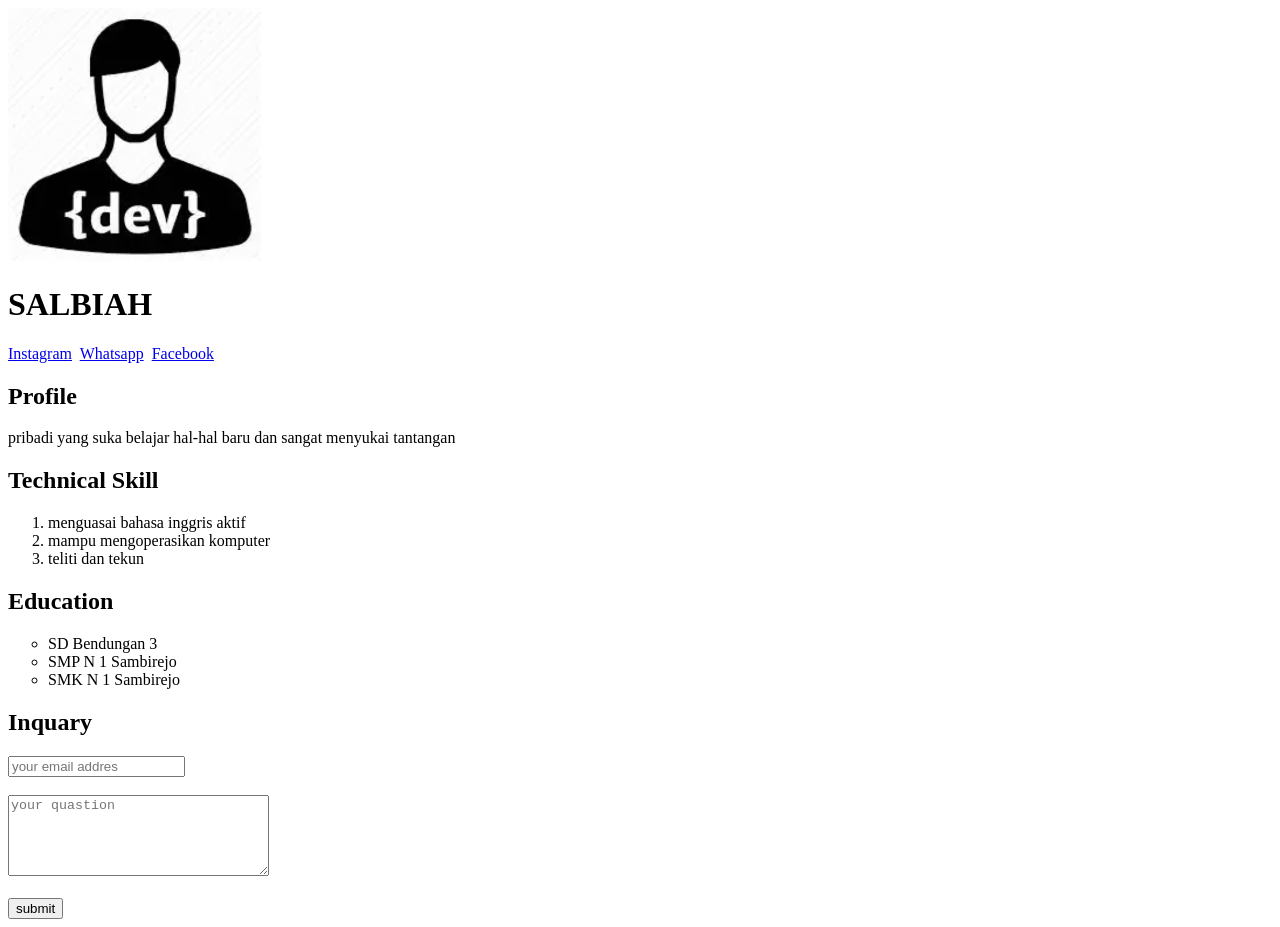
<file: index.html>
<!DOCTYPE html>
<html lang="en">
<head>
  <meta charset="UTF-8">
  <meta http-equiv="X-UA-Compatible" content="IE=edge">
  <meta name="viewport" content="width=device-width, initial-scale=1.0">
  <title>latihan2</title>
</head>
<body>
  <img src="test-img.png" alt="gambar profil dev utama"width=20%/>
  <h1>SALBIAH</h1>
  <div id="name">

  </div>
  <div id="social-media">
    <a href="https://www.instagram.com/salbiah.s28/">Instagram</a>&nbsp;
    <a href="https://whatsapp.com">Whatsapp</a>&nbsp;
    <a href="https://facebook.com">Facebook</a>&nbsp;
  </div>
  <div id="profile">
<h2>Profile</h2>
<p>pribadi yang suka belajar hal-hal baru dan sangat menyukai tantangan </p>
  </div>
  <div id="technical-skill">
    <h2>Technical Skill</h2>
<ol>
  <li>menguasai bahasa inggris aktif</li>
  <li>mampu mengoperasikan komputer</li>
  <li>teliti dan tekun</li>
</ol>
  </div>
  <div id="education">
<h2>Education</h2>
<ul style="list-style: circle;">
  <li>SD Bendungan 3</li>
  <li>SMP N 1 Sambirejo</li>
  <li>SMK N 1 Sambirejo</li>
</ul>
  </div>
  <div id="contact-me">
<H2>Inquary</H2>
<input type="text" placeholder="your email addres" 
br/><br><br>
<textarea type="text" placeholder="your quastion" cols="30" rows="5"></textarea>
<br><br>
<button>submit</button>
  </div>
</body>
</html>
</file>
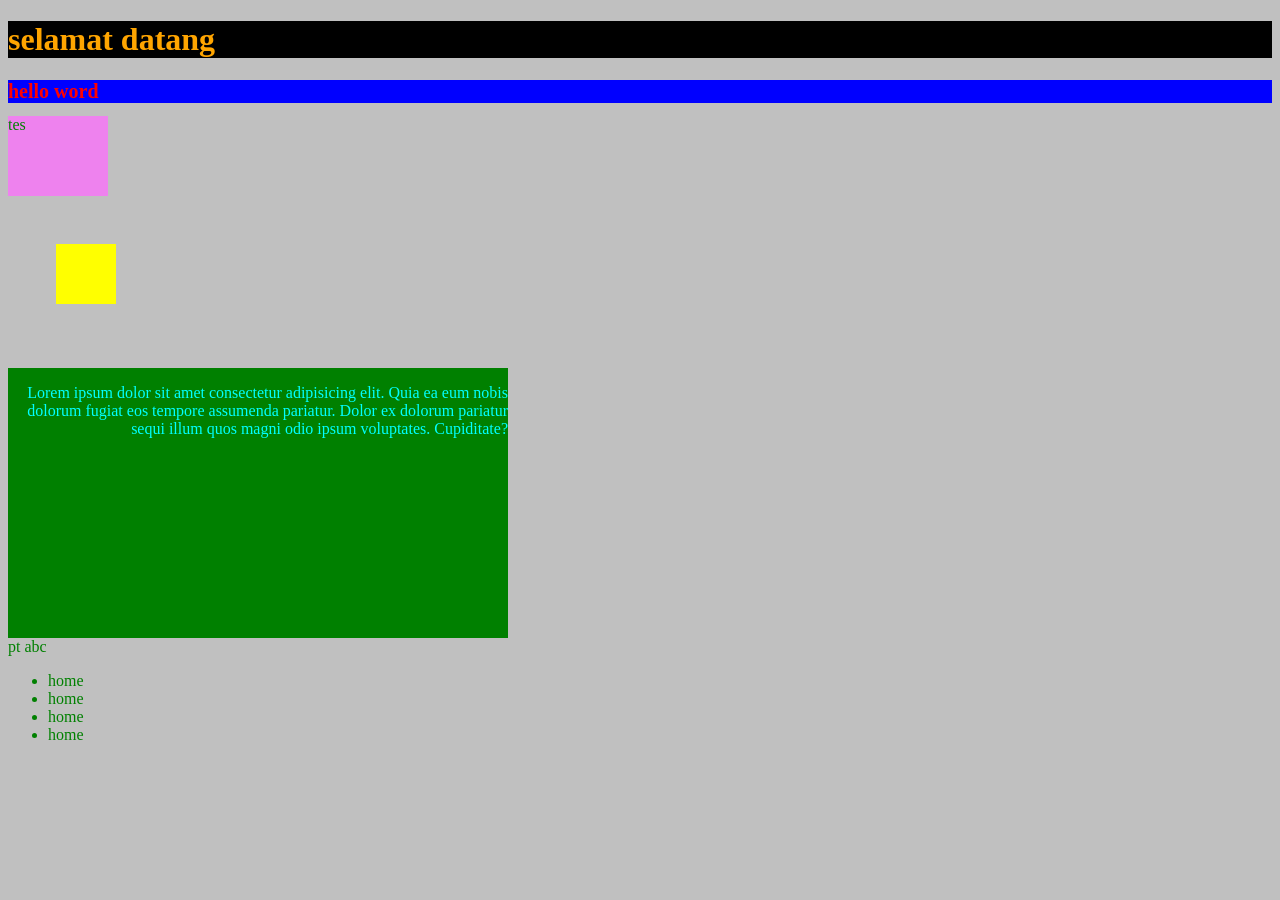
<file: latihan1.html>
<!DOCTYPE html>
<html lang="en">
<head>
    <meta charset="UTF-8">
    <meta http-equiv="X-UA-Compatible" content="IE=edge">
    <meta name="viewport" content="width=device-width, initial-scale=1.0">
    <title>latihan 1-pertemuan 3</title>
    <link rel="stylesheet" type="text/css" href="style.css">
    <style>
        h1{
            color: orange;
            background: black;
        }
        .artikel h1{
            color: red;
            background: blue;
            font-size: 20px;
        }
        #persegipanjang{
            overflow-y: scroll;
        }
        body{
            background: silver;
            color: green;
        }
    .tulisankanan{
        text-align: right;
    }
    </style>
</head>
<body>
 <h1>selamat datang</h1>
 <div class="artikel">
    <h1>hello word</h1>
 </div>
 <div id="kotak">tes</div>
 <div id="kotak2"></div>
<div id="kotak3"></div>

 <div id="persegipanjang" style="width: 500px;height: 30vh;background-color: green;">
 <p class="tulisankanan" style="color: aqua;">Lorem ipsum dolor sit amet consectetur adipisicing elit. Quia ea eum nobis dolorum fugiat eos tempore assumenda pariatur. Dolor ex dolorum pariatur sequi illum quos magni odio ipsum voluptates. Cupiditate?</p>
</div>
<div class="wrapper">
    <div id="header">pt abc</div>
    <div id="sidebar">
        <nav>
            <ul>
                <li>home</li>
                <li>home</li>
                <li>home</li>
                <li>home</li>
            </ul>
        </nav>
    </div>
    <div id="content"></div>
    <div id="footer"></div>
</div>
 </body >
</html>
</file>
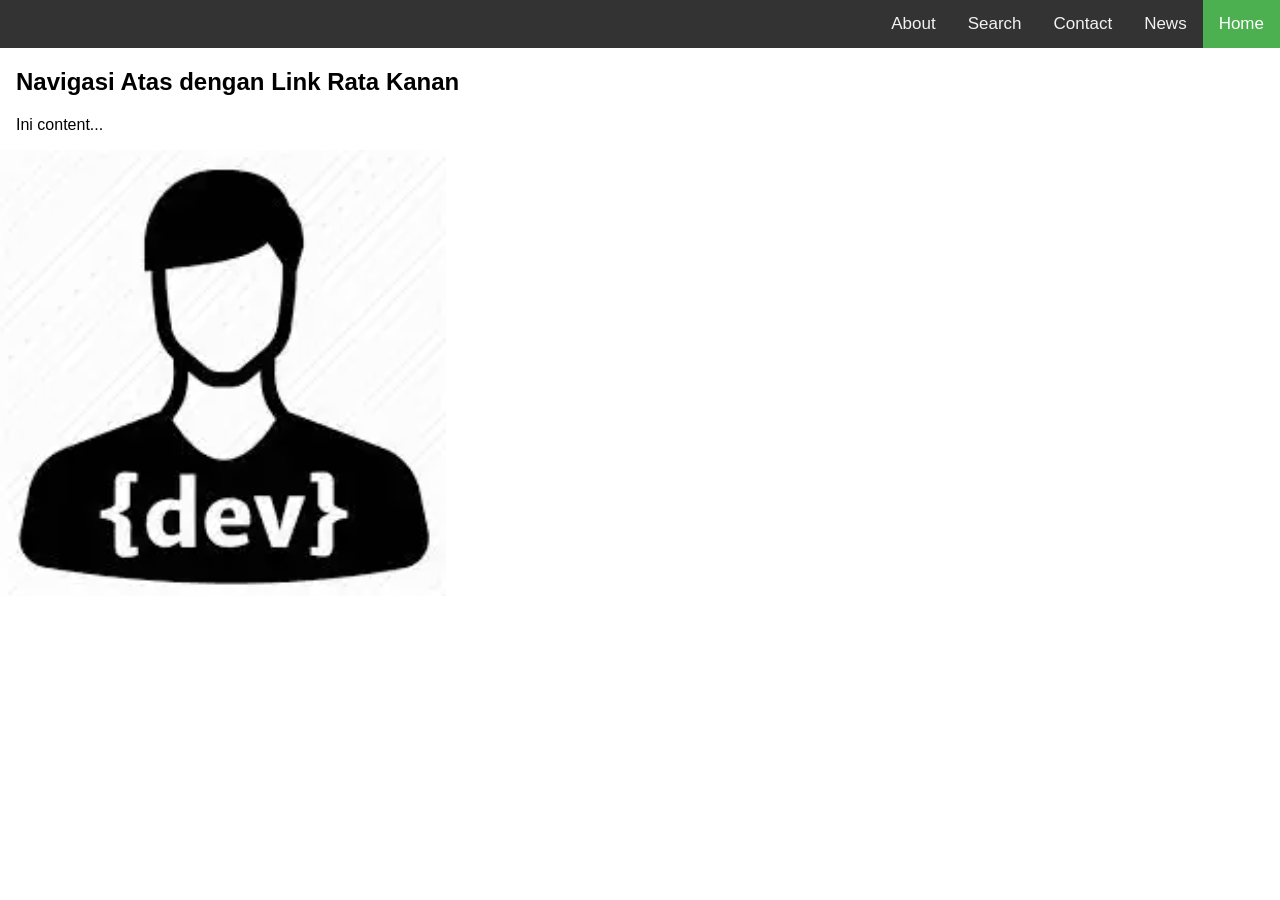
<file: latihan3.html>
<!DOCTYPE html>
<html>
<head>
<meta name="viewport" content="width=device-width, initial-scale=1">
<style>
body {
  margin: 0;
  font-family: Arial, Helvetica, sans-serif;
}

.topnav {
  overflow: hidden;
  background-color: #333;
}

.topnav a {
  float: right;
  color: #f2f2f2;
  text-align: center;
  padding: 14px 16px;
  text-decoration: none;
  font-size: 17px;
}

.topnav a:hover {
  background-color: #ddd;
  color: black;
}

.topnav a.active {
  background-color: #4CAF50;
  color: white;
}

.topnav-right {
  float: right;
}
</style>
</head>
<body>

<div class="topnav">
  <a class="active" href="#home">Home</a>
  <a href="#news">News</a>
  <a href="#contact">Contact</a>
  <div class="topnav-right">
    <a href="#search">Search</a>
    <a href="#about">About</a>
  </div>
</div>

<div style="padding-left:16px">
  <h2>Navigasi Atas dengan Link Rata Kanan</h2>
  <p>Ini content...</p>
</div>
<img src="test-img.png" alt="ini gambar">
</body>
</html>
</file>
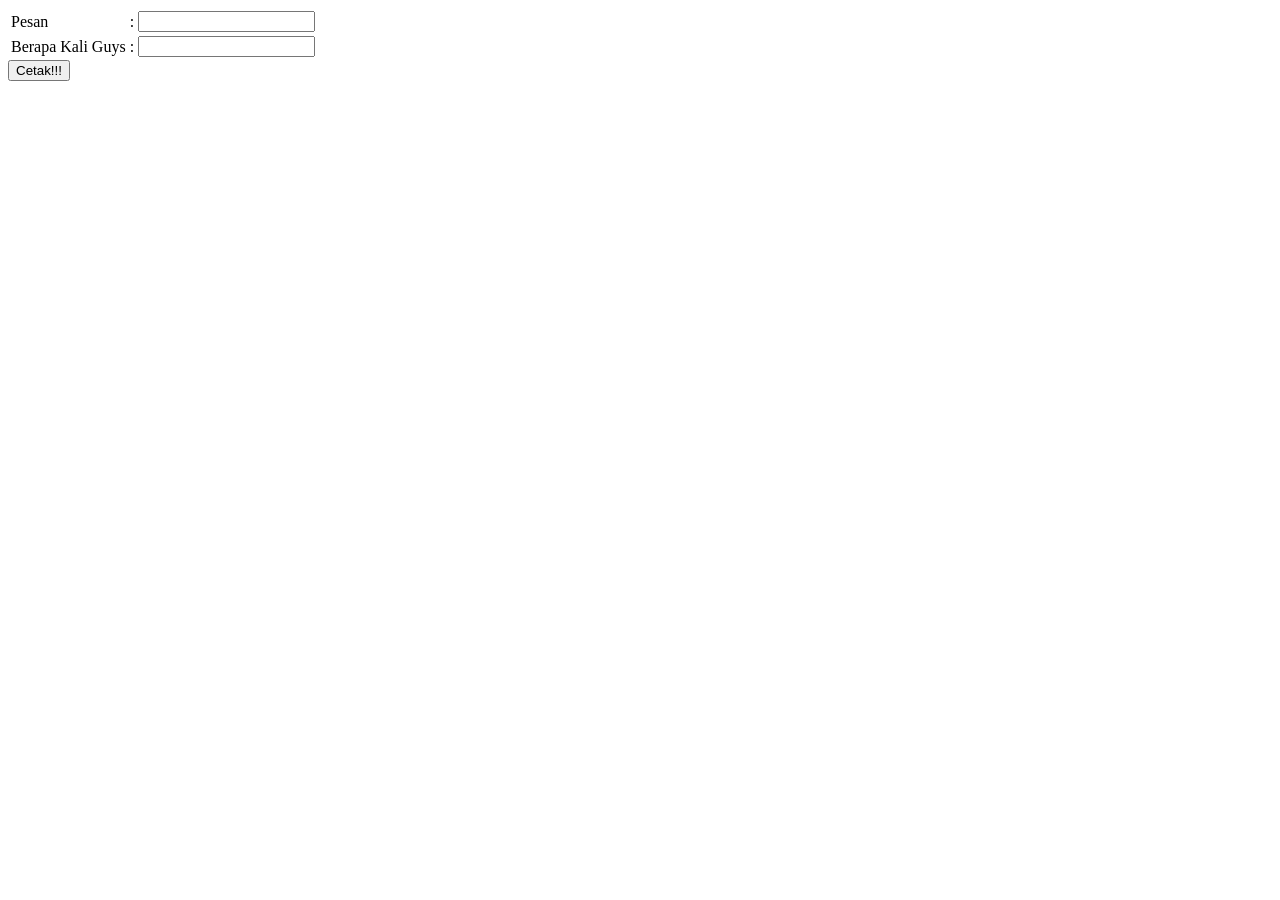
<file: latihan5.html>
<!DOCTYPE html>
<html lang="en">
<head>
    <meta charset="UTF-8">
    <meta http-equiv="X-UA-Compatible" content="IE=edge">
    <meta name="viewport" content="width=device-width, initial-scale=1.0">
    <title>Latihan</title>
</head>
<body>
    <table>
        <tr>
            <td>Pesan</td>
            <td>:</td>
            <td><input type="text" id="inputString"><br></td>
        </tr>
        <tr>
            <td>Berapa Kali Guys</td>
            <td>:</td>
            <td><input type="number" id="inputNilai"></td>
        </tr>
    </table>    
    
    <button onclick="ulangan()">Cetak!!!</button>
    <div id="hasilUlangan"></div>

    <script>
        function ulangan() {
            var string = document.getElementById("inputString").value;
            var nilai = parseInt(document.getElementById("inputNilai").value);
            var hasil = "";

            for (var i = 1; i <= nilai; i++) {
                hasil += i + ". " + string + "<br>";            
            }
            document.getElementById("hasilUlangan").innerHTML = hasil;
        }
    </script>
</body>
</html>
</file>
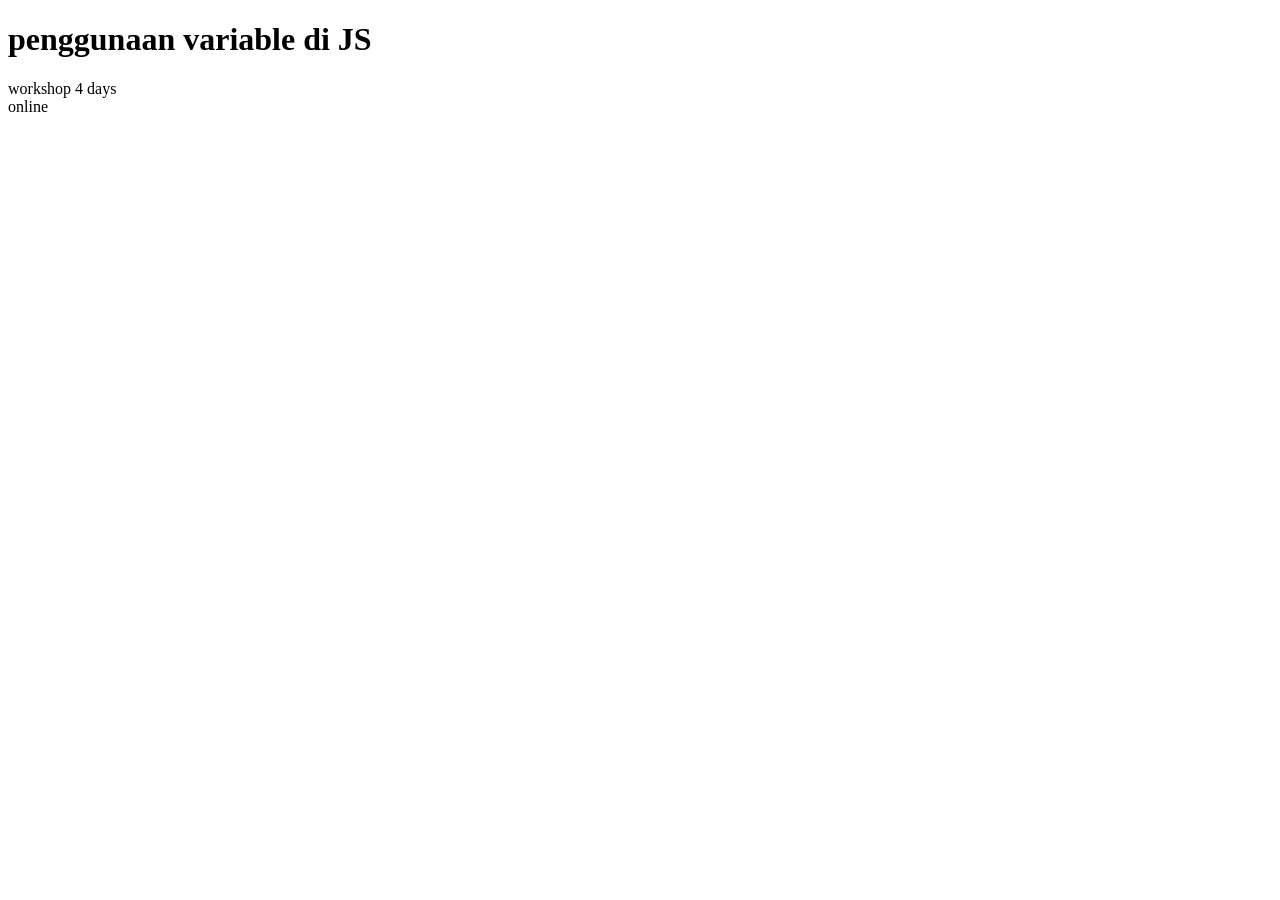
<file: latihan_1.html>
<!DOCTYPE html>
<html lang="en">
<head>
    <meta charset="UTF-8">
    <meta http-equiv="X-UA-Compatible" content="IE=edge">
    <meta name="viewport" content="width=device-width, initial-scale=1.0">
    <title>latihan 1-pertemuan 5</title>
    <script>
        console.log("hallo word");
    </script>

</head>
<body>
    <h1>penggunaan variable di JS</h1>
    <div id="nama"></div>
    <div id="lokasi"></div>
    <script>
let nama   ="workshop 4 days";
var lokasi="online";

document.getElementById('nama').innerHTML=nama;
document.getElementById('lokasi').innerHTML=lokasi;

    </script>
</body>
</html>
</file>
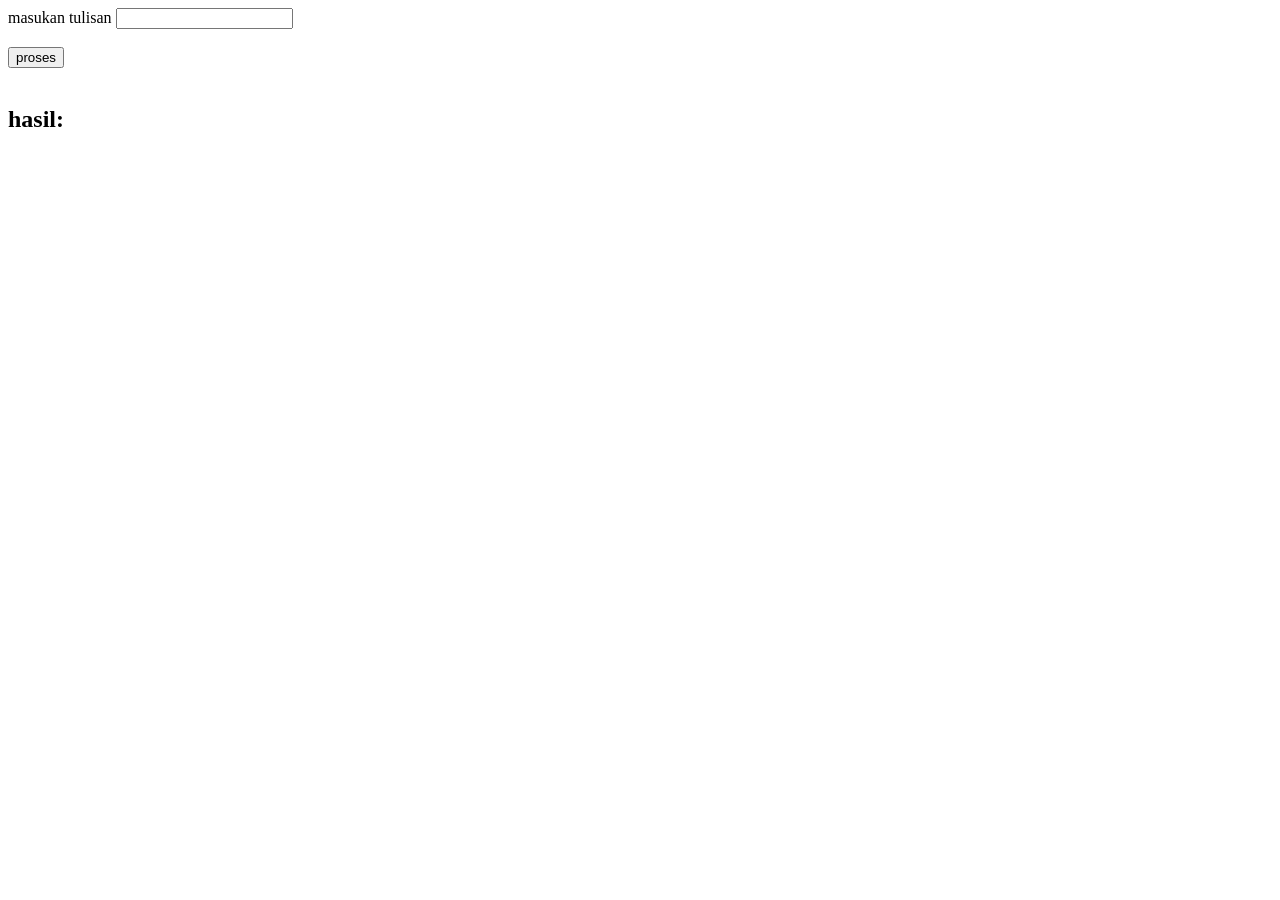
<file: perulangan.html>
<!DOCTYPE html>
<html lang="en">
<head>
    <meta charset="UTF-8">
    <meta http-equiv="X-UA-Compatible" content="IE=edge">
    <meta name="viewport" content="width=device-width, initial-scale=1.0">
    <title>Document</title>
</head>
<body>
   <label for="tulisan">masukan tulisan</label>
   <input type="text" id="tulisan"/><br/><br/>
   <button onclick="looping()">proses</button><br/><br/>
   
   <h2>hasil:</h2>
   <div id="hasil"></div>
   <script>
    function looping(){
        let tulisan =document.getElementById
        {'tulisan'}.value;
        let temp="";
        for (let i=0; i<100;i++){
            temp=temp +(i+1)+"."+tulisan+"<br/>";
        }
        document.getElementById('hasil').innerHTML=temp;
    }
   </script>
</body>
</html>
</file>
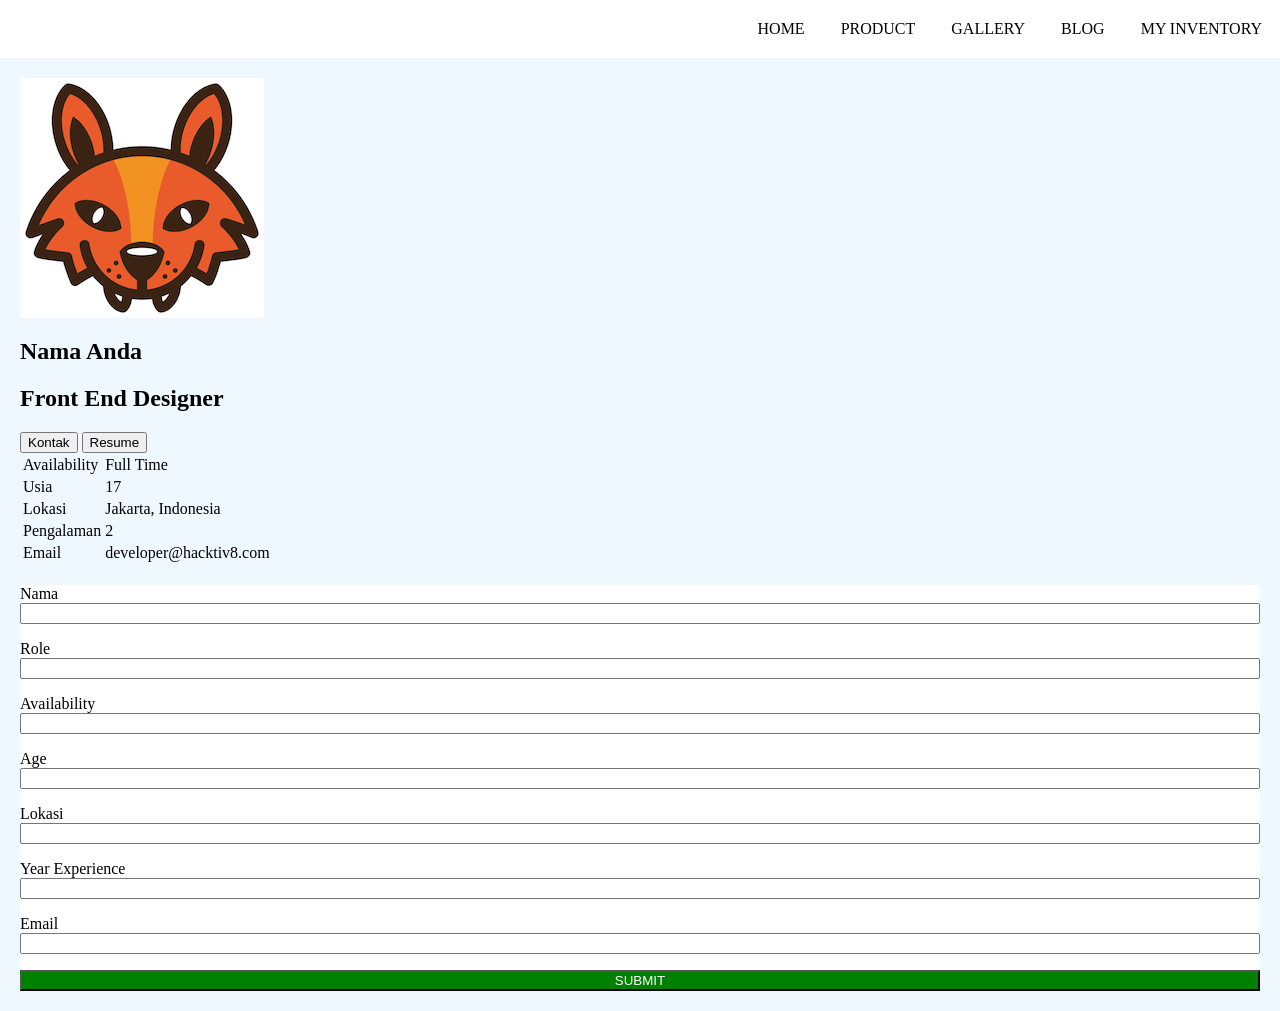
<file: tugas3.html>
<html>
    <head>
        <title>Portfolio</title>
        <link rel="stylesheet" href="tugas3.css">
    </head>

    <body>
        <nav>
            <ul>
                <li><a href="#">home</a></li>
                <li><a href="#">product</a></li>
                <li><a href="#">gallery</a></li>
                <li><a href="#">blog</a></li>
                <li><a href="#">my inventory</a></li>
            </ul>
        </nav>

        <section>
            <div id="profile">
                <div class="profile-photo">
                    <img src="hacktiv8.png" alt="foto profil">
                </div>
                <div class="profile-text">
                    <h1>Nama Anda</h1>
                    <h2>Front End Designer</h2>
                    <div class="action">
                        <button>Kontak</button>
                        <button>Resume</button>
                    </div>
                </div>
            </div>

            <div id="detail">
                <table>
                    <tr>
                        <td>Availability</td>
                        <td>Full Time</td>
                    </tr>
                    <tr>
                        <td>Usia</td>
                        <td>17</td>
                    </tr>
                    <tr>
                        <td>Lokasi</td>
                        <td>Jakarta, Indonesia</td>
                    </tr>
                    <tr>
                        <td>Pengalaman</td>
                        <td>2</td>
                    </tr>
                    <tr>
                        <td>Email</td>
                        <td>developer@hacktiv8.com</td>
                    </tr>
                </table>
            </div>
        </section>

        <section>
            <form action="return false;">
                <div>
                    <label for="nama">Nama</label>
                    <br>
                    <input type="text">
                </div>
                <div>
                    <label for="role">Role</label>
                    <br>
                    <input type="text">
                </div>
                <div>
                    <label for="availability">Availability</label>
                    <br>
                    <input type="text">
                </div>
                <div>
                    <label for="age">Age</label>
                    <br>
                    <input type="number">
                </div>
                <div>
                    <label for="lokasi">Lokasi</label>
                    <br>
                    <input type="text">
                </div>
                <div>
                    <label for="experience">Year Experience</label>
                    <br>
                    <input type="number">
                </div>
                <div>
                    <label for="email">Email</label>
                    <br>
                    <input type="email">
                </div>

                <input type="submit" value="SUBMIT">
            </form>
        </section>

    </body>
</html>
</file>
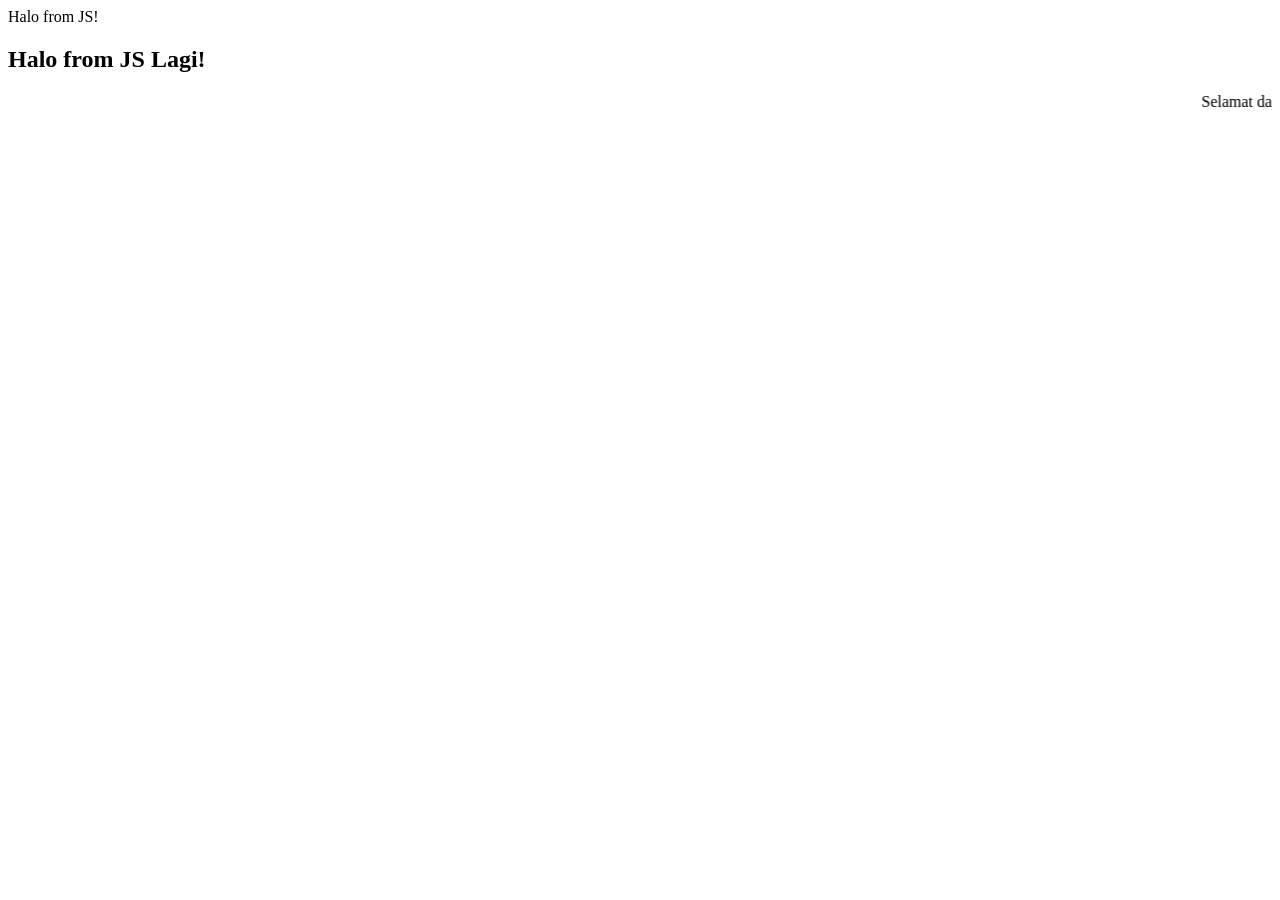
<file: modul5/latihan1.html>
<!DOCTYPE html>
<html lang="en">
  <head>
    <meta charset="UTF-8" />
    <meta http-equiv="X-UA-Compatible" content="IE=edge" />
    <meta name="viewport" content="width=device-width, initial-scale=1.0" />
    <title>Latihan 1 - Pertemuan 5</title>

    <!-- menambahkan javascript -->
    <script>
      console.log("Hello, World!");
    </script>
  </head>
  <body>
    <!-- 
        Penulisan JS: 
        1. Internal     ==> di dalam file html menggunakan tag <script>
                            - bisa di dalam tag head atau body

        2. Eksternal    ==> dibuat file terpisah, berekstensi .js 
     -->

    <script>
      document.write("Halo from JS!");
      document.write("<h2>Halo from JS Lagi!</h2>");
    </script>

    <!-- memuat / load external js -->
    <script src="script.js"></script>
    
  </body>
</html>
</file>
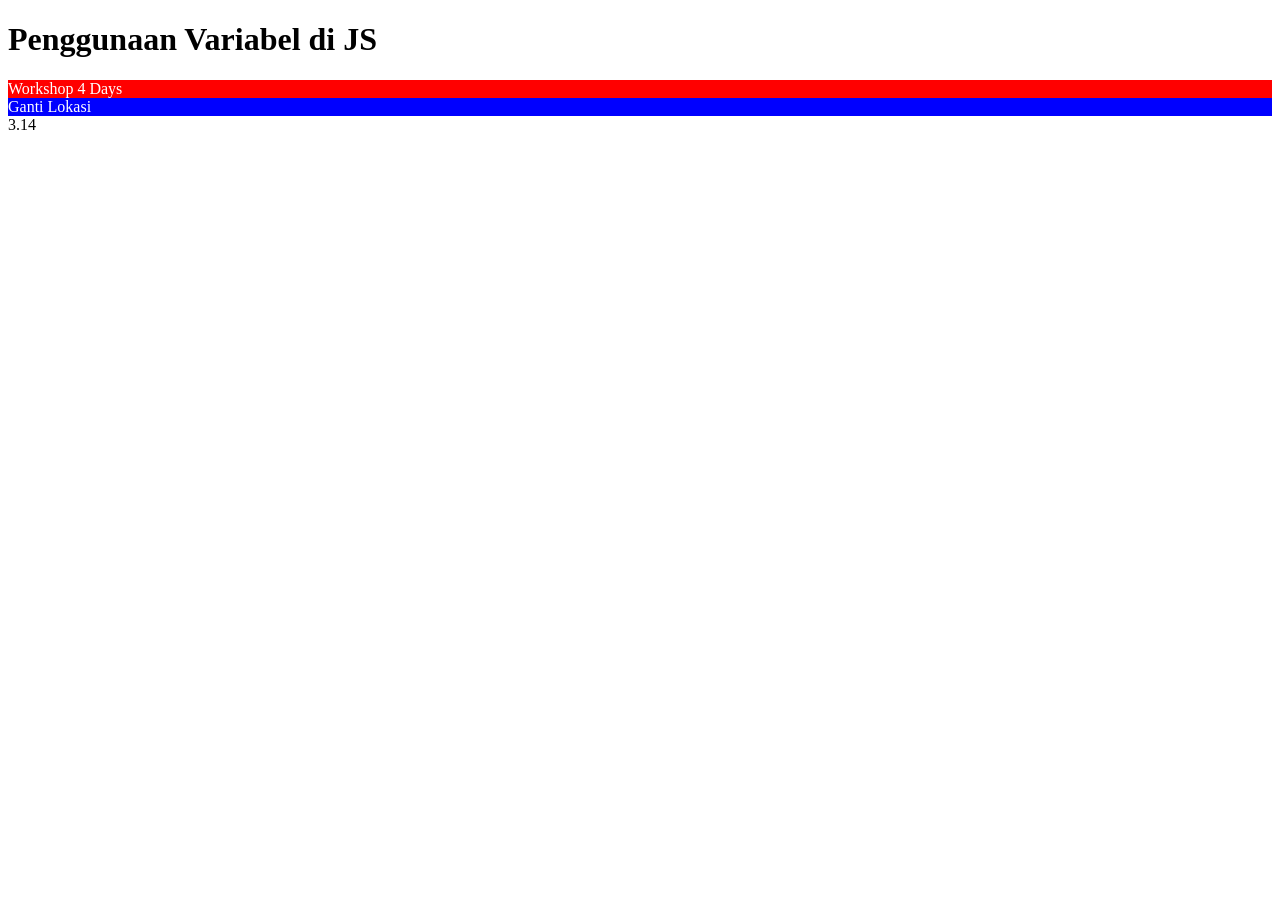
<file: modul5/latihan2.html>
<!DOCTYPE html>
<html lang="en">
<head>
    <meta charset="UTF-8">
    <meta http-equiv="X-UA-Compatible" content="IE=edge">
    <meta name="viewport" content="width=device-width, initial-scale=1.0">
    <title>Latihan 2 - Pertemuan 5</title>

    <style>
        #nama {
            background: red;
            color: white;
        }

        #lokasi {
            background-color: blue;
            color: white;
        }
    </style>

</head>
<body>
    <h1>Penggunaan Variabel di JS</h1>

    <div id="nama">Nama Awal</div>
    <div id="lokasi">Lokasi Awal</div>
    <div id="phi">Phi Awal</div>

    <script>

        /*
            variabel    ==> wadah / tempat untuk menyimpan data / informasi

            membuat / mendeklarasikan variabel dengan keyword (kata kunci):
            - var   ==> nilainya berubah-ubah
            - let   ==> nilainya berubah-ubah
            - const ==> nilainya tetap / konstan / tidak berubah

            sintaks/format deklarasi variabel: 
            keyword(var/let/const) namaVariabel;
            contoh: 
            let nama = "X";

        */

        let nama = "Workshop 4 Days";
        var lokasi = "Online";
        const phi = 3.14;

        // phi = 4; // ini error karena konstanta tidak boleh diubah nilainya

        // mengeksekusi kode di bawahnya setelah 2000 milidetik / 2 detik
        // setTimeout(() => {
            document.getElementById('nama').innerHTML = nama;
            document.getElementById('lokasi').innerHTML = lokasi;
            document.getElementById('phi').innerHTML = phi;
            // }, 2000);
            
            // let nama = "Tes"; // ini error karena let tidak boleh redeclare
            var lokasi = "Ganti Lokasi";
            document.getElementById('nama').innerHTML = nama;
            document.getElementById('lokasi').innerHTML = lokasi;
            
            
    </script>

</body>
</html>
</file>
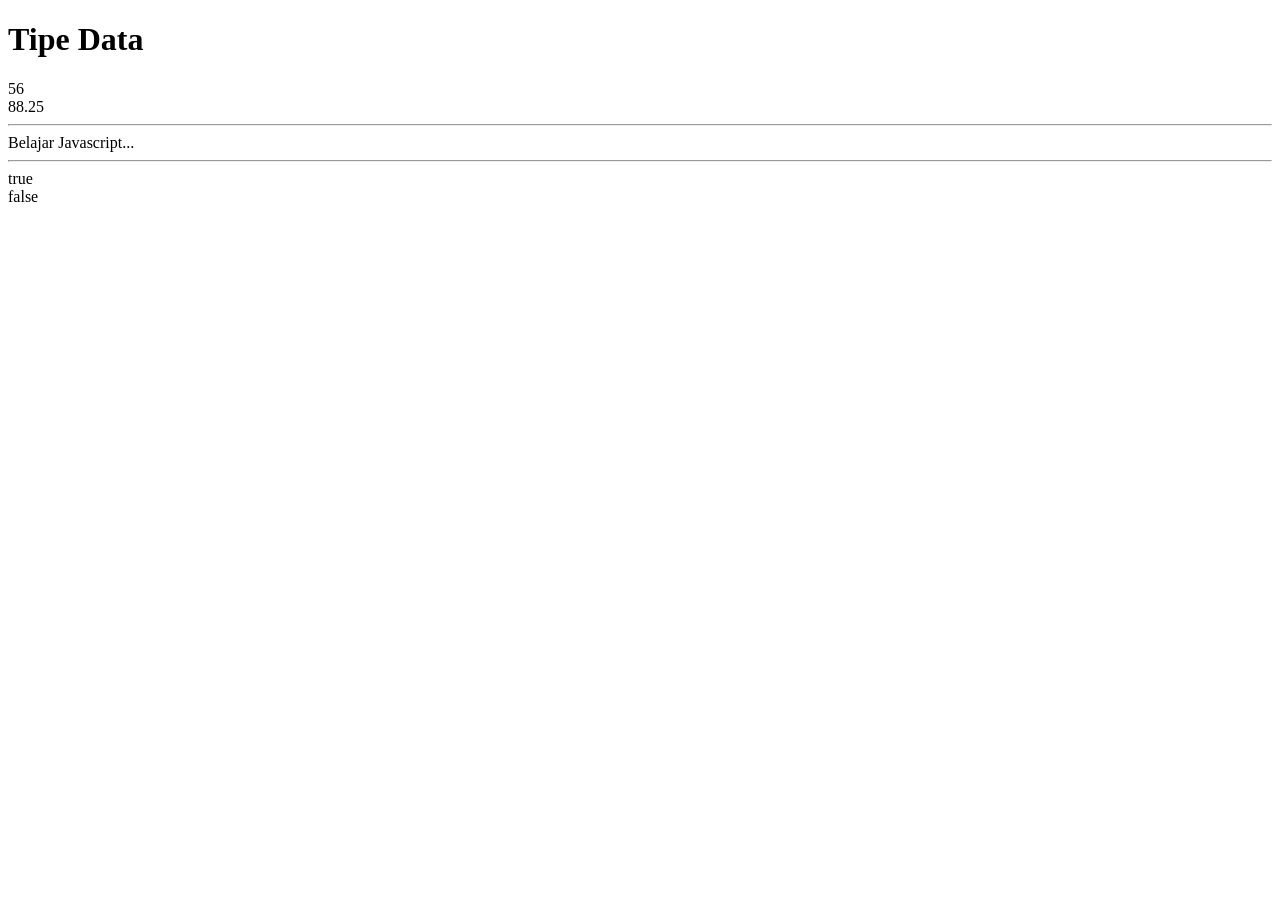
<file: modul5/latihan3.html>
<!DOCTYPE html>
<html lang="en">
<head>
    <meta charset="UTF-8">
    <meta http-equiv="X-UA-Compatible" content="IE=edge">
    <meta name="viewport" content="width=device-width, initial-scale=1.0">
    <title>Latihan 3 - Pertemuan 5</title>
</head>
<body>
    <h1>Tipe Data</h1>

    <div id="hasil-integer"></div>
    <div id="hasil-float"></div>

    <hr/>
    <div id="hasil-string"></div>
    
    <hr/>
    <div id="hasil-boolean-true"></div>
    <div id="hasil-boolean-false"></div>



    <script>
        /*
            tipe data ==> jenis data yang disimpan oleh variabel

            Jenis/Macam Tipe Data:
            - Number  : 
                        a. Integer (bilangan bulat)     ==> 1; 50; dst.
                        b. Decimal (floating point)     ==> 3.14; 100.25; dst.
            - String / text                             ==> "Indonesia"; "Belajar HTML"; 'Haloo';
            - Boolean                                   ==> true; atau false;
            - Array / larik                             ==> [ ... ]
            - Object                                    ==> { ... }
        */

        // number

        let bilanganBulat = 56;
        let bilanganDesimal = 88.25;

        document.getElementById('hasil-integer').innerHTML = bilanganBulat;
        document.getElementById('hasil-float').innerHTML = bilanganDesimal;
        
        // string
        
        let kalimat = "Belajar Javascript..."; // atau let kalimat = 'Belajar Javascript...';
        document.getElementById('hasil-string').innerHTML = kalimat;
        
        // boolean 
        let status = true;
        let ketemu = false;
        document.getElementById('hasil-boolean-true').innerHTML = status;
        document.getElementById('hasil-boolean-false').innerHTML = ketemu;

        console.log(kalimat);
        console.log(bilanganBulat);
        console.log(status);
        console.log(ketemu);

        console.log(typeof kalimat);
        console.log(typeof bilanganBulat);
        console.log(typeof status);


    </script>

</body>
</html>
</file>
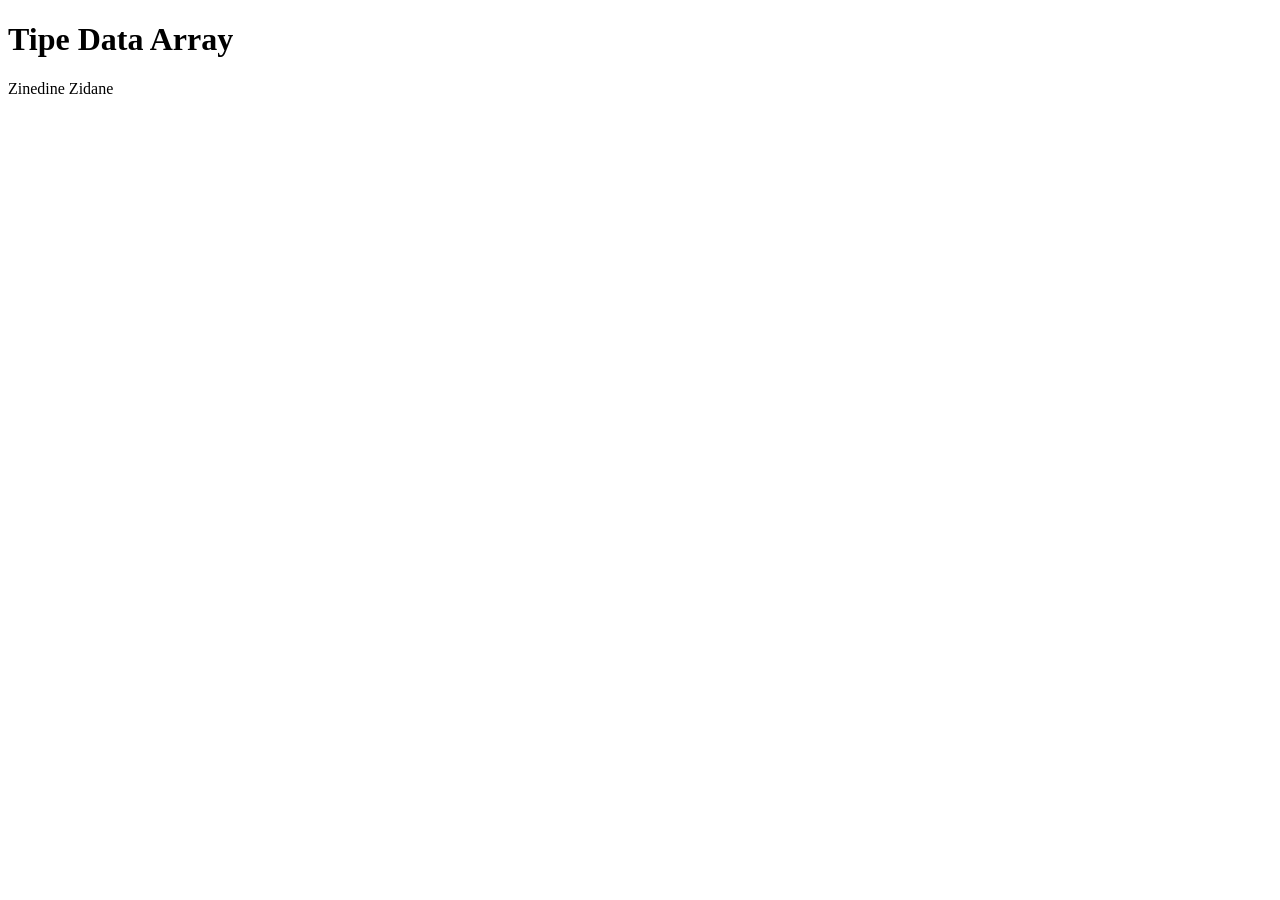
<file: modul5/latihan4.html>
<!DOCTYPE html>
<html lang="en">
<head>
    <meta charset="UTF-8">
    <meta http-equiv="X-UA-Compatible" content="IE=edge">
    <meta name="viewport" content="width=device-width, initial-scale=1.0">
    <title>Latihan 4 - Pertemuan 5</title>
</head>
<body>
    <h1>Tipe Data Array</h1>

    <div id="hasil-pemain-bola"></div>
    <div id="hasil-nilai-mahasiswa"></div>

    <script>
        // let namaPemainBola1 = "Ramadhan Sananta";
        // let namaPemainBola2 = "Cristiano Ronaldo";
        // let namaPemainBola3 = "Erling Haaland";
        // ...
        // let namaPemainBola100 = "Erling Haaland";
        
        /*
            array ==> tipe data yang digunakan untuk menampung banyak nilai sekaligus

            format:
            let namaVariabelArray = [nilai1, nilai2, ..., nilaiN];
                         indeks ke:     0       1     ..     n

        */

        let namaPemainBola = ["Raul Gonzales", "Ruud Gullit", "Cafu", "Zinedine Zidane"];
                    // indeks        0               1           2           3
                    // Cafu         ==> namaPemainBola[2]
                    // Zidane       ==> namaPemainBola[3]

        let nilaiMahasiswa = [85, 70, 65, 100, 90, 87];

        console.log(namaPemainBola);
        console.log(nilaiMahasiswa);

        // document.getElementById('hasil-pemain-bola').innerHTML = namaPemainBola[2]; // cetak Cafu
        document.getElementById('hasil-pemain-bola').innerHTML = namaPemainBola[3]; // cetak Zidane




    </script>

</body>
</html>
</file>
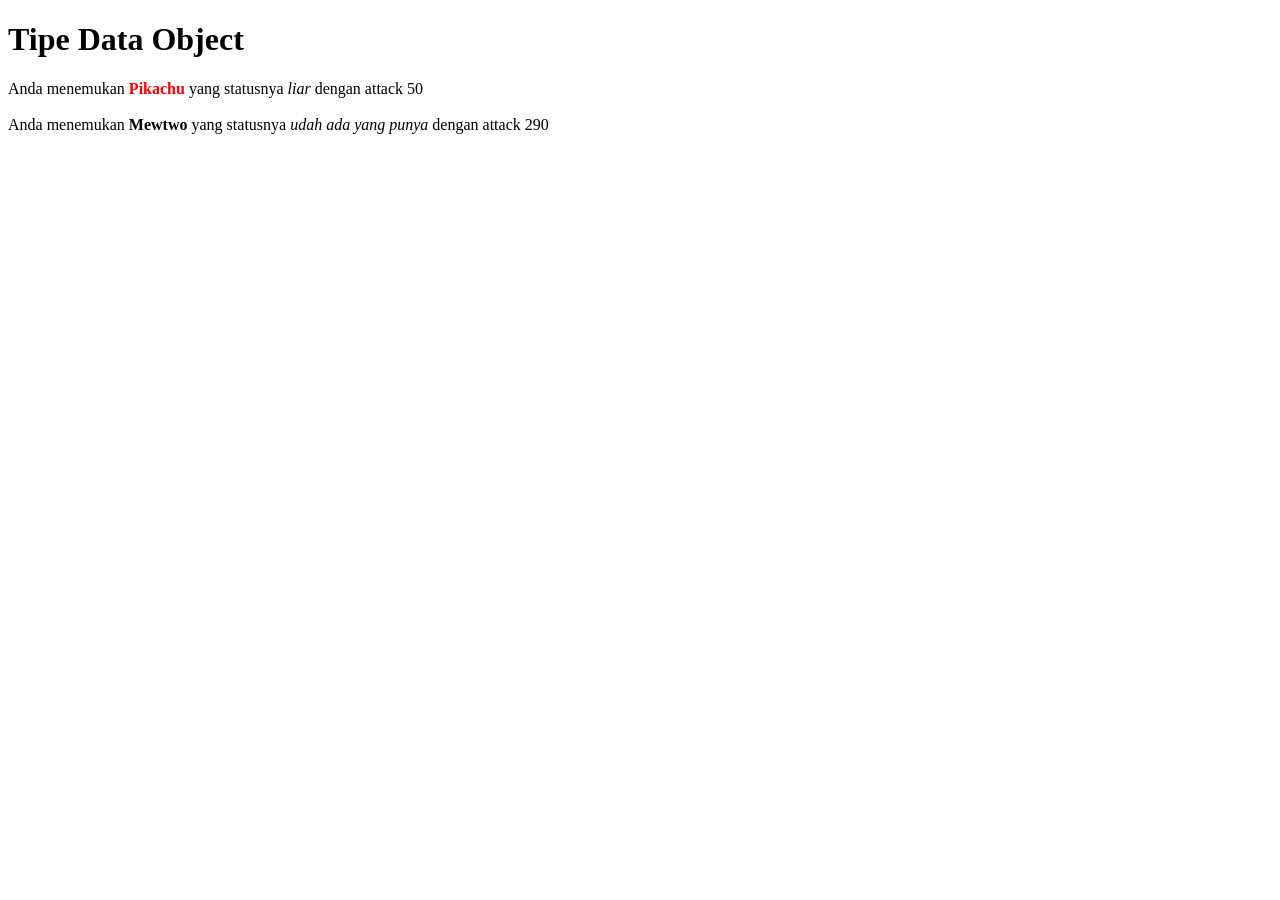
<file: modul5/latihan5.html>
<!DOCTYPE html>
<html lang="en">
<head>
    <meta charset="UTF-8">
    <meta http-equiv="X-UA-Compatible" content="IE=edge">
    <meta name="viewport" content="width=device-width, initial-scale=1.0">
    <title>Latihan 5</title>
</head>
<body>
    <h1>Tipe Data Object</h1>

    <div id="hasil"></div>
    <div id="hasil2"></div>

    <script>

        /*
            object ==> menampung berbagai jenis nilai sekaligus

            properti: sifat / karakteristik 

            format: 
                let namaVariabelObject = {
                    properti1: value1,
                    properti2: value2,
                    ...
                };
        */

            let pokemon1 = {
                nama: 'Pikachu',
                type: 'Electric',
                food: ['Candy', 'Cake'],
                atk: 50,
                def: 40,
                hp: 80,
                isWild: true
            };

            /*
                menampilkan nama pokemon1
                pokemon1.nama
                
                menampilkan atk
                pokemon1.atk


            */
            
            let pokemon2 = {
                nama: 'Mewtwo',
                type: 'Psychic',
                food: ['Candy', 'Berry'],
                atk: 290,
                def: 160,
                hp: 320,
                isWild: false
            };

            console.log(pokemon1);

            let status = null;
            if (pokemon1.isWild === true) {
                status = 'liar';
            } else {
                status = 'udah ada yang punya';
            }

            let status2 = null;
            if (pokemon2.isWild === true) {
                status2 = 'liar';
            } else {
                status2 = 'udah ada yang punya';
            }

            document.getElementById('hasil').innerHTML = 'Anda menemukan <b style="color: red;">' + pokemon1.nama + '</b> yang statusnya <i>' + status + '</i> dengan attack ' + pokemon1.atk + '<br/><br/>';

            document.getElementById('hasil2').innerHTML = 'Anda menemukan <b>' + pokemon2.nama + '</b> yang statusnya <i>' + status2 + '</i> dengan attack ' + pokemon2.atk;


    </script>

</body>
</html>
</file>
<file: style.css>
#kotak{
    background: violet;
    width: 100px;
    height: 80px;
    margin:50 px 45 px 65 px 25px  ;
}
#kotak2{
    background-color: yellow;
    width: 60px;
    height: 60px;
    margin-top: 3em;
    margin-right: 4em;
    margin-left: 3em;
    margin-bottom: 4em;
}
</file>
<file: tugas3.css>
html {
  background-color: aliceblue;
}

body {
  margin: 0;
}

nav {
  background-color: white;
}

nav ul {
  display: flex;
  justify-content: flex-end;
}

nav ul li {
  list-style: none;
  margin: 20px 12px;
}

nav ul li a {
  text-decoration: none;
  color: #000000;
  text-transform: uppercase;
  padding: 6px;
}

nav ul li a:hover {
  background-color: aliceblue;
}

section {
  margin: 20px;
}

form {
  background-color: white;
}

form input {
  width: 100%;
  margin-bottom: 16px;
}

form input[type="submit"] {
  margin: 0;
  background-color: green;
  color: white;
  text-transform: uppercase;
  text-align: center;
}

/* tambahkan CSS untuk section profile disini */
</file>
